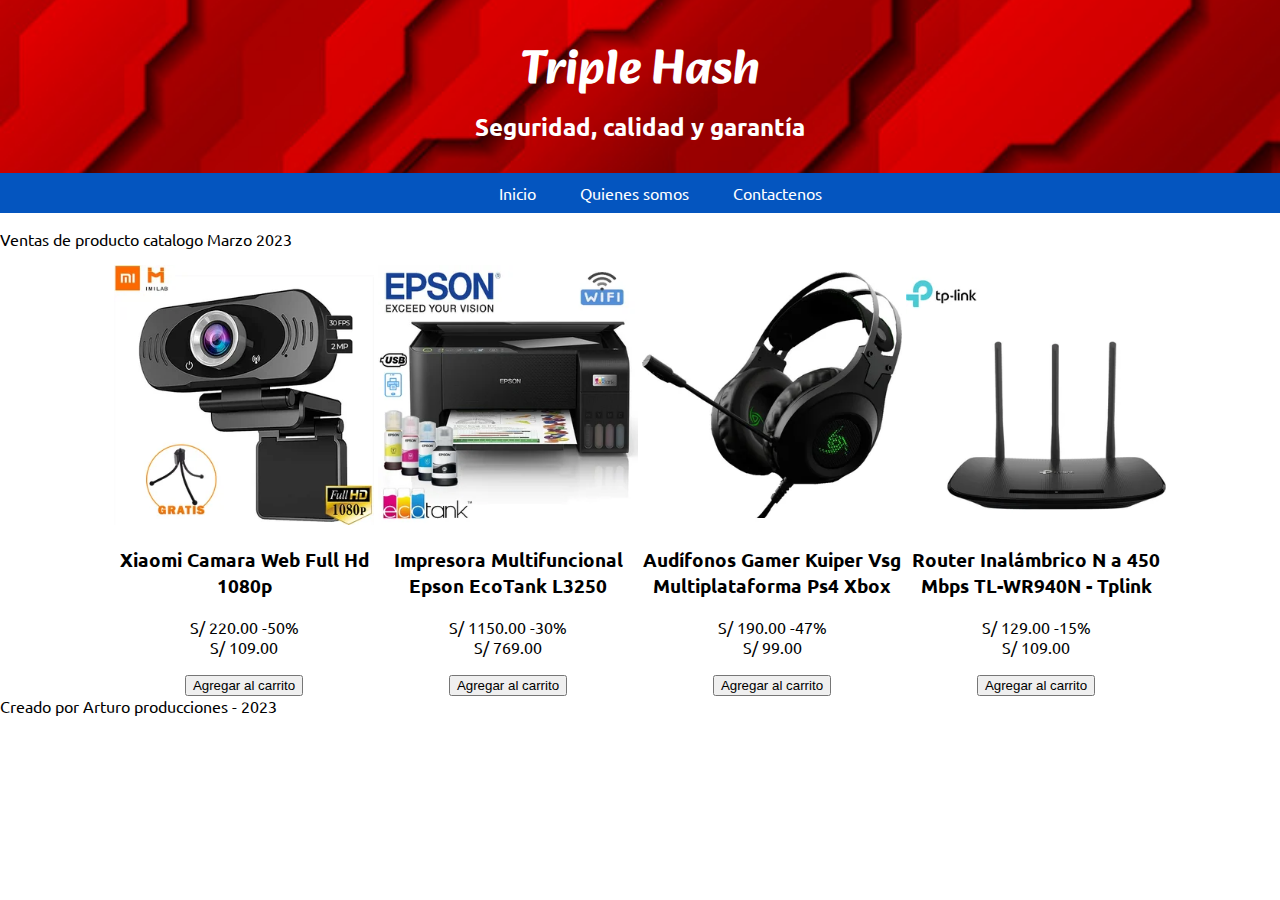
<file: index.html>
<!DOCTYPE html>
<html lang="es">

<head>
    <meta charset="UTF-8">
    <meta http-equiv="X-UA-Compatible" content="IE=edge">
    <meta name="viewport" content="width=device-width, initial-scale=1.0">

    <!-- Agregar hoja de estilo -->
    <link rel="stylesheet" href="estilo.css">

    <title>Catalogo Triple Hash</title>

</head>

<body>

    <!-- Encabezado -->
    <header>
        <h1>Triple Hash</h1> <!-- Titulo 1 -->
        <h2>Seguridad, calidad y garantía</h2> <!-- Titulo 2 -->
    </header>

    <!-- Navigation -->
    <nav>
        <!-- Lista desordenada -->
        <ul>
            <!-- Items de lista -->
            <li><a href="index.html">Inicio</a><!-- Anchor (a) --></li>
            <li><a href="about.html">Quienes somos</a></li>
            <li><a href="contacto.html">Contactenos</a></li>
        </ul>
    </nav>

    <!-- Notificación -->
    <p>Ventas de producto catalogo Marzo 2023</p> <!-- Párrafo -->

    <!-- Parte principal -->
    <main>

        <!-- Sección de catalogo -->
        <section id="catalogo">

            <!-- Articulo 01 -->
            <article>

                <picture>
                    <img class="imgProduct" src="img/productos/XI061EL07IPJILPE.webp" alt="Cámara web">
                </picture>

                <h3>Xiaomi Camara Web Full Hd 1080p</h3>
                <p>
                    <span class="precioOriginal">S/ 220.00</span> <span class="precioDescuento">-50%</span>
                    <br><span class="precioFinal">S/ 109.00</span>
                </p>
                <button>Agregar al carrito</button>

            </article>

            <!-- Articulo 02 -->
            <article>

                <picture>
                    <img class="imgProduct" src="img/productos/EP057EL128KOULPE.webp" alt="Cámara web">
                </picture>

                <h3>Impresora Multifuncional Epson EcoTank L3250</h3>
                <p>
                    <span class="precioOriginal">S/ 1150.00</span> <span class="precioDescuento">-30%</span>
                    <br><span class="precioFinal">S/ 769.00</span>
                </p>
                <button>Agregar al carrito</button>

            </article>

            <!-- Articulo 03 -->
            <article>

                <picture>
                    <img class="imgProduct" src="img/productos/VS653EL1LQW0VLPE.webp" alt="Cámara web">
                </picture>

                <h3>Audífonos Gamer Kuiper Vsg Multiplataforma Ps4 Xbox</h3>
                <p>
                    <span class="precioOriginal">S/ 190.00</span> <span class="precioDescuento">-47%</span>
                    <br><span class="precioFinal">S/ 99.00</span>
                </p>
                <button>Agregar al carrito</button>

            </article>

            <!-- Articulo 04 -->
            <article>

                <picture>
                    <img class="imgProduct" src="img/productos/TP614EL1AHUOLLPE.webp" alt="Cámara web">
                </picture>

                <h3>Router Inalámbrico N a 450 Mbps TL-WR940N - Tplink</h3>
                <p>
                    <span class="precioOriginal">S/ 129.00</span> <span class="precioDescuento">-15%</span>
                    <br><span class="precioFinal">S/ 109.00</span>
                </p>
                <button>Agregar al carrito</button>

            </article>

        </section>
    </main>

    <!-- Pie de página -->
    <footer>
        Creado por Arturo producciones - 2023
    </footer>

</body>

</html>
</file>
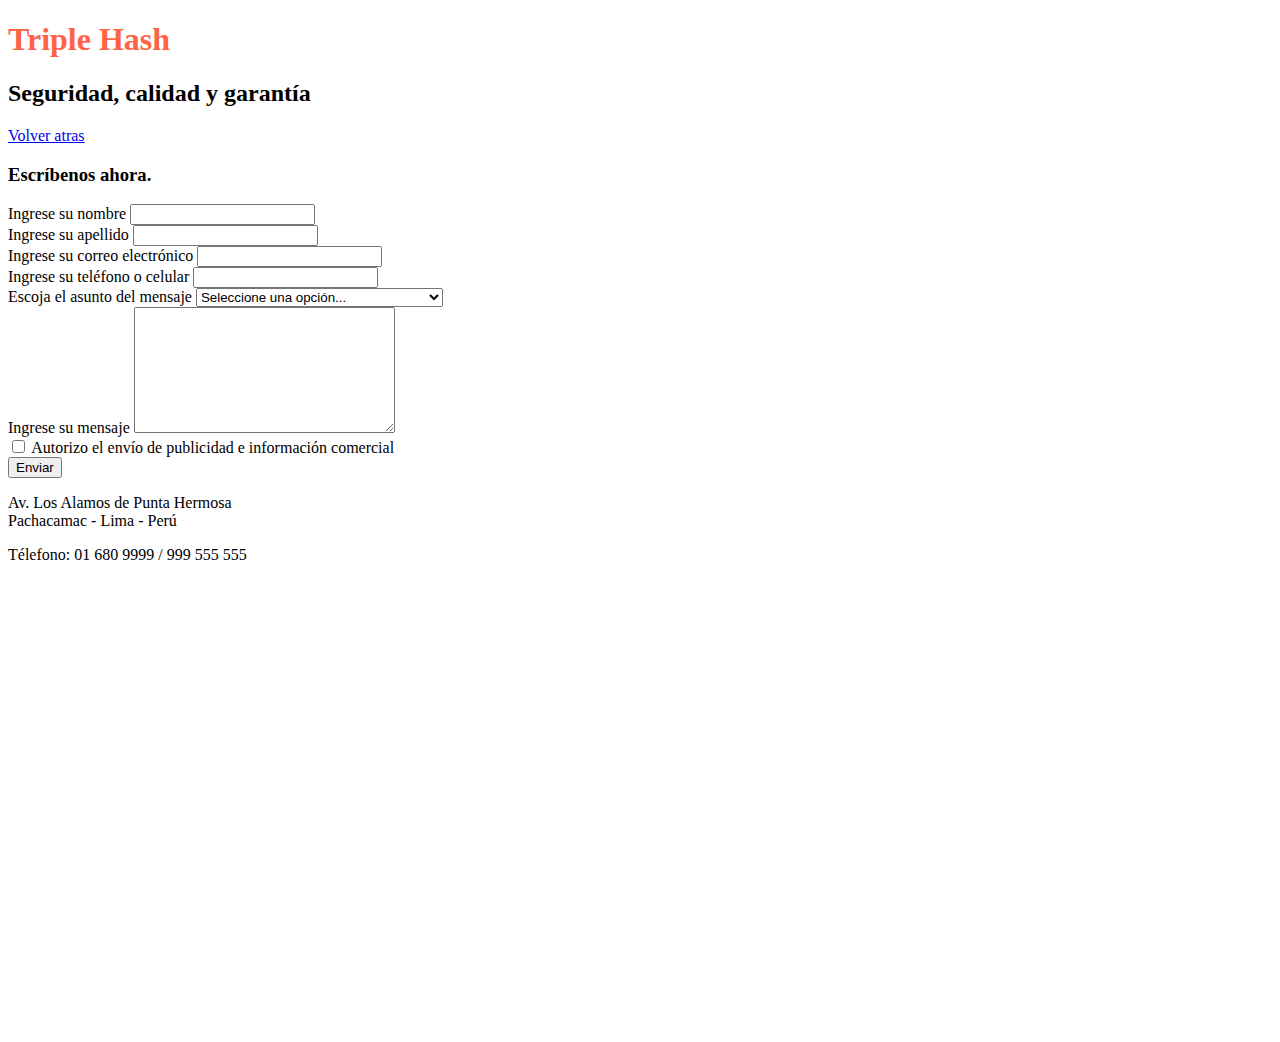
<file: contacto.html>
<!DOCTYPE html>
<html lang="es">
<head>
    <meta charset="UTF-8">
    <meta http-equiv="X-ºUA-Compatible" content="IE=edge">
    <meta name="viewport" content="width=device-width, initial-scale=1.0">
    <title>Contacténos</title>
</head>
<body> 
    <!-- Encabezado -->
    <header>
        <h1 style="font-size: 2em; color:tomato">Triple Hash</h1> <!-- Titulo 1 -->
        <h2>Seguridad, calidad y garantía</h2> <!-- Titulo 2 -->
    </header>

    <!-- Navigation -->
    <nav>
        <p><a href="index.html">Volver atras</a></p> <!-- Anchor (a) -->
    </nav>

    <!-- Cuerpo principal -->
    <main>

        <!-- Formulario de contacto -->
        <section id="formContacto">

            <h3>Escríbenos ahora.</h3>

            <!-- Formulario -->
            <form action="contactoRegistro.html" method="post">

                <!-- Input / Entrada de valor -->
                <div>
                    <label for="txtNombre">Ingrese su nombre</label>
                    <input type="text" name="txtNombre" id="txtNombre" maxlength=50 required>
                </div>
                <div>
                    <label for="txtApellido">Ingrese su apellido</label>
                    <input type="text" name="txtApellido" id="txtApellido" autocomplete="off" maxlength=54 required>
                </div>
                <div>
                    <label for="txtEmail">Ingrese su correo electrónico</label>
                    <input type="email" name="txtEmail" id="txtEmail" autocomplete="off" maxlength=128 required>
                </div>

                <div>
                    <label for="numPhone">Ingrese su teléfono o celular</label>
                    <input type="tel" name="numPhone" id="numPhone" maxlength="13" minlength="7">
                </div>

                <!-- Select / Selección de valor -->
                <div>
                    <label for="txtAsunto">Escoja el asunto del mensaje</label>
                    <select name="txtAsunto" id="txtAsunto" required>
                        <option value="">Seleccione una opción...</option>
                        <option value="comprarMayor">Comprar productos por mayor</option>
                        <option value="consultaDevolucion">Consulta para devolución de producto</option>
                        <option value="consultaGeneral">Hacer consulta general</option>
                    </select>
                </div>

                <!-- TextArea / Cuerpo de texto -->

                <div>
                    <label for="bodyDetalle">Ingrese su mensaje</label>
                    <textarea name="bodyDetalle" id="bodyDetalle" cols="30" rows="8" required></textarea>
                </div>

                <!-- Input Checkbox -->
                <div>
                    <input type="checkbox" name="bolAutorizo" id="bolAutorizo" required>
                    <label for="bolAutorizo">Autorizo el envío de publicidad e información comercial</label>
                </div>
                
                <!-- Input Submit / Botón de enviar -->
                <div>
                    <input type="submit" value="Enviar">
                </div>

            </form>

        </section>

        <!-- Datos de contacto -->
        <section id="ubicanos">
            <p>Av. Los Alamos de Punta Hermosa<br>
                Pachacamac - Lima - Perú
            </p>
            <p>Télefono: 01 680 9999 / 999 555 555</p>
            <iframe src="https://www.google.com/maps/embed?pb=!1m18!1m12!1m3!1d1380.1864154293971!2d-77.04790679054719!3d-11.92201336373708!2m3!1f0!2f0!3f0!3m2!1i1024!2i768!4f13.1!3m3!1m2!1s0x9105d04f023f0141%3A0xf6d82d0bf769c756!2sMinizool%C3%B3gico%20Club%20Sinchi%20Roca!5e0!3m2!1ses!2spe!4v1679537287496!5m2!1ses!2spe" width="600" height="450" style="border:0;" allowfullscreen="" loading="lazy" referrerpolicy="no-referrer-when-downgrade"></iframe>

        </section>
    </main>


</body>
</html>
</file>
<file: estilo.css>
/* Fuentes tipográficas */
@import url('https://fonts.googleapis.com/css2?family=Alkatra:wght@500&display=swap');
@import url('https://fonts.googleapis.com/css2?family=Ubuntu:ital,wght@0,400;0,700;1,400;1,700&display=swap');

/* Diseño general */
body {
    font-family: 'Ubuntu', sans-serif;
    margin: 0px;
}

/* Encabezado */
header {
    margin: 0px;
    padding-top: 30px;
    padding-bottom: 30px;
    color : #ffffff;
    background-color: #E93F01;
    background-image: url(img/header.jpg);
    background-position: center;
    background-size: cover;
}
header > h1 {
    font-size: 3em;
    font-family: 'Alkatra', cursive;
    margin: 0px;
    text-align: center;
}
header > h2 {
    font-size: 1.5em;
    margin: 0px;
    text-align: center;
}

/* Navegación */
nav > ul {
    margin: 0;
    background-color: #0455BF;
    text-align: center;
}
nav > ul > li {
    display: inline-block;
    padding: 10px 20px;
}
nav > ul > li:hover {
    background-color: #F56727;
}
nav > ul > li > a {
    color : #ffffff;
    text-decoration: none;
}

/* Cuerpo principal */
main {
    max-width: 1320px;
    margin-left: auto;
    margin-right: auto;
}
/* Sección catalogo */
section#catalogo {
    text-align: center;
} 

/* Articulos */
article {
    width: 24%;
    max-width: 260px;
    min-width: 200px;
    display: inline-block;
    
}
.imgProduct {
    width: 100%;
}
</file>
